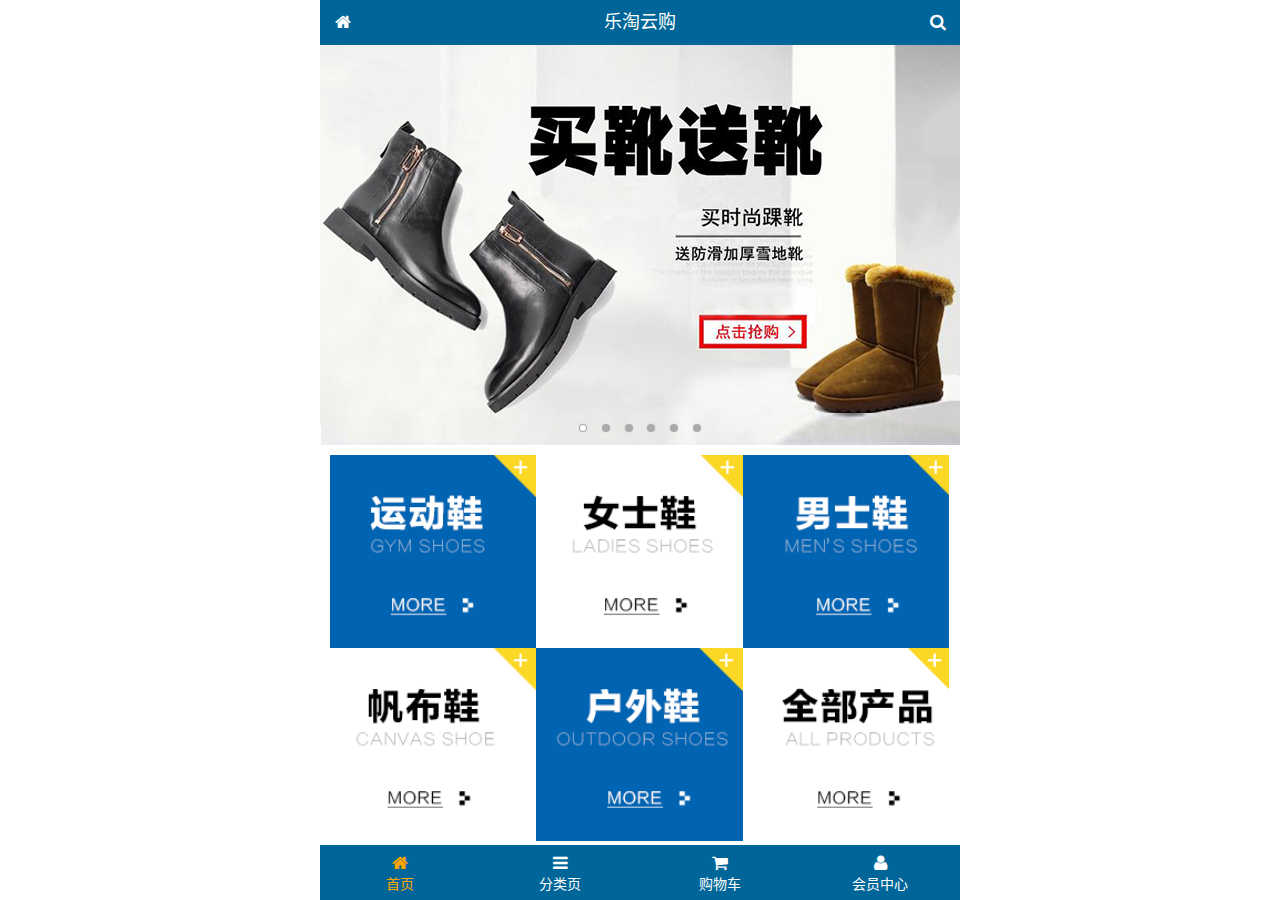
<file: public/mobile/index.html>
<!DOCTYPE html>
<html lang="zh-CN">
<head>
  <meta charset="UTF-8">
  <title>乐淘商城</title>
  <meta name="viewport" content="width=device-width, user-scalable=no, initial-scale=1.0, maximum-scale=1.0, minimum-scale=1.0">
  <link rel="icon" href="favicon.ico">
  <link rel="stylesheet" href="lib/fa/css/font-awesome.css">
  <link rel="stylesheet" href="lib/mui/css/mui.css">
  <link rel="stylesheet" href="css/common.css">
  <link rel="stylesheet" href="css/index.css">
</head>
<body>

<!-- 整体容器 -->
<div class="lt_container">

  <!-- 乐淘公共头部 -->
  <div class="lt_header">
    <a href="index.html" class="icon_left"><i class="fa fa-home"></i></a>
    <h3>乐淘云购</h3>
    <a href="search.html" class="icon_right"><i class="fa fa-search"></i></a>
  </div>

  <!-- 乐淘内部 -->
  <div class="lt_main">
    <div class="mui-scroll-wrapper">
      <div class="mui-scroll">
        
        <!-- 轮播图 -->
        <div class="mui-slider">
          <div class="mui-slider-group mui-slider-loop">
            <div class="mui-slider-item mui-slider-item-duplicate"><a href="#"><img src="images/banner6.png" /></a></div>
            <div class="mui-slider-item"><a href="#"><img src="images/banner1.png" /></a></div>
            <div class="mui-slider-item"><a href="#"><img src="images/banner2.png" /></a></div>
            <div class="mui-slider-item"><a href="#"><img src="images/banner3.png" /></a></div>
            <div class="mui-slider-item"><a href="#"><img src="images/banner4.png" /></a></div>
            <div class="mui-slider-item"><a href="#"><img src="images/banner5.png" /></a></div>
            <div class="mui-slider-item"><a href="#"><img src="images/banner6.png" /></a></div>
            <div class="mui-slider-item mui-slider-item-duplicate"><a href="#"><img src="images/banner1.png" /></a></div>
          </div>
          <div class="mui-slider-indicator">
            <div class="mui-indicator mui-active"></div>
            <div class="mui-indicator"></div>
            <div class="mui-indicator"></div>
            <div class="mui-indicator"></div>
            <div class="mui-indicator"></div>
            <div class="mui-indicator"></div>
          </div>
        </div>
  
        <!-- 导航 -->
        <div class="nav">
          <ul class="mui-clearfix">
            <li><a href="#"><img src="images/nav1.png" alt=""></a></li>
            <li><a href="#"><img src="images/nav2.png" alt=""></a></li>
            <li><a href="#"><img src="images/nav3.png" alt=""></a></li>
            <li><a href="#"><img src="images/nav4.png" alt=""></a></li>
            <li><a href="#"><img src="images/nav5.png" alt=""></a></li>
            <li><a href="#"><img src="images/nav6.png" alt=""></a></li>
          </ul>
        </div>
        
        <!-- 产品 -->
        <div class="product">
          <ul class="mui-clearfix">
            <li class="product_item">
              <a href="#">
                <img src="images/product.jpg" alt="">
                <p class="mui-ellipsis-2">adidas阿迪达斯 男式 场下休闲篮球鞋S83700场下休闲篮球鞋S83700 </p>
                <p>
                  <span class="price">&yen;560</span>
                  <span class="old">&yen;580</span>
                </p>
                <button class="mui-btn mui-btn-primary">立即购买</button>
              </a>
            </li>
            <li class="product_item">
              <a href="#">
                <img src="images/product.jpg" alt="">
                <p class="mui-ellipsis-2">adidas阿迪达斯 男式 场下休闲篮球鞋S83700场下休闲篮球鞋S83700 </p>
                <p>
                  <span class="price">&yen;560</span>
                  <span class="old">&yen;580</span>
                </p>
                <button class="mui-btn mui-btn-primary">立即购买</button>
              </a>
            </li>
            <li class="product_item">
              <a href="#">
                <img src="images/product.jpg" alt="">
                <p class="mui-ellipsis-2">adidas阿迪达斯 男式 场下休闲篮球鞋S83700场下休闲篮球鞋S83700 </p>
                <p>
                  <span class="price">&yen;560</span>
                  <span class="old">&yen;580</span>
                </p>
                <button class="mui-btn mui-btn-primary">立即购买</button>
              </a>
            </li>
            <li class="product_item">
              <a href="#">
                <img src="images/product.jpg" alt="">
                <p class="mui-ellipsis-2">adidas阿迪达斯 男式 场下休闲篮球鞋S83700场下休闲篮球鞋S83700 </p>
                <p>
                  <span class="price">&yen;560</span>
                  <span class="old">&yen;580</span>
                </p>
                <button class="mui-btn mui-btn-primary">立即购买</button>
              </a>
            </li>
          </ul>
        </div>
        
      </div>
    </div>
  </div>
  
  <!-- 乐淘底部 -->
  <div class="lt_footer">
    <ul class="mui-clearfix">
      <li class="current">
        <a href="index.html">
          <i class="fa fa-home"></i>
          <p>首页</p>
        </a>
      </li>
      <li>
        <a href="category.html">
          <i class="fa fa-bars"></i>
          <p>分类页</p>
        </a>
      </li>
      <li>
        <a href="cart.html">
          <i class="fa fa-shopping-cart"></i>
          <p>购物车</p>
        </a>
      </li>
      <li>
        <a href="user.html">
          <i class="fa fa-user"></i>
          <p>会员中心</p>
        </a>
      </li>
    </ul>
  </div>
  
</div>


<script src="lib/mui/js/mui.js"></script>
<script src="js/common.js"></script>

</body>
</html>
</file>
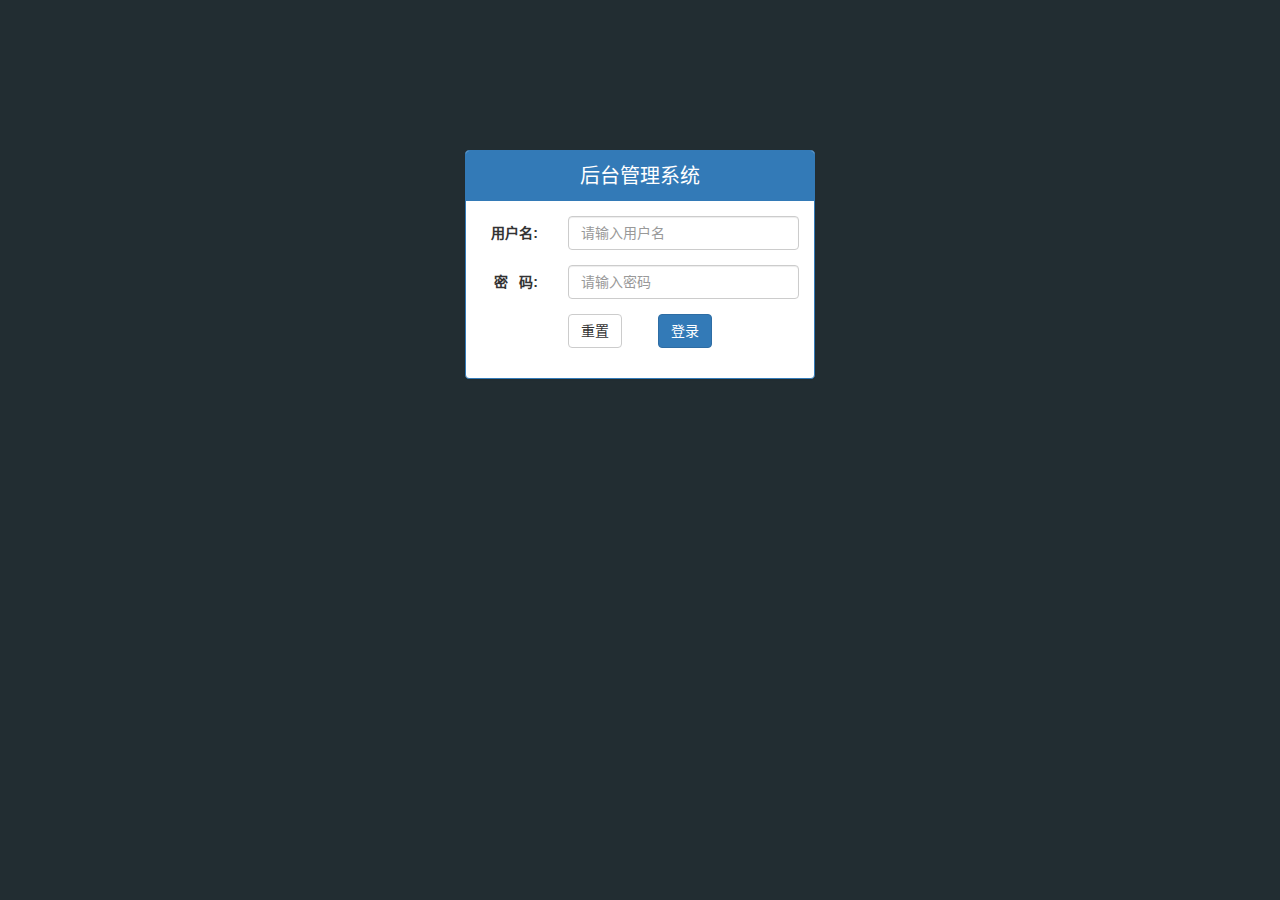
<file: public/back/login.html>
<!DOCTYPE html>
<html lang="zh-CN">
<head>
  <meta charset="UTF-8">
  <title>乐淘电商</title>

  <link rel="stylesheet" href="./lib/bootstrap/css/bootstrap.min.css">
  <link rel="stylesheet" href="./lib/bootstrap-validator/css/bootstrapValidator.min.css">
  <!--引入进度条插件-->
  <link rel="stylesheet" href="./lib/nprogress/nprogress.css">
  <!--引入自己的css-->
  <link rel="stylesheet" href="./css/common.css">
</head>
<body class="body_bg">

  <div class="container">
    <div class="col-lg-4 col-lg-offset-4 mt_150">
      <div class="panel panel-primary">
        <div class="panel-heading text-center">后台管理系统</div>
        <div class="panel-body">

          <form class="form-horizontal" id="form">
            <div class="form-group">
              <label for="username" class="col-sm-3 control-label">用户名:</label>
              <div class="col-sm-9">
                <input type="text" name="username" class="form-control" id="username" placeholder="请输入用户名">
              </div>
            </div>
            <div class="form-group">
              <label for="password" class="col-sm-3 control-label">密&nbsp;&nbsp;&nbsp;码:</label>
              <div class="col-sm-9">
                <input type="password" name="password" class="form-control" id="password" placeholder="请输入密码">
              </div>
            </div>
            <div class="form-group">
              <div class="col-sm-offset-3 col-sm-6">
                <button type="reset" class="btn btn-default pull-left">重置</button>
                <button type="submit" class="btn btn-primary pull-right" id="loginBtn">登录</button>
              </div>
            </div>
          </form>
        </div>
      </div>
    </div>
  </div>



  <script src="./lib/jquery/jquery.min.js"></script>
  <script src="./lib/bootstrap/js/bootstrap.min.js"></script>
  <script src="./lib/bootstrap-validator/js/bootstrapValidator.min.js"></script>
  <!--引入进度条插件-->
  <script src="./lib/nprogress/nprogress.js"></script>



  <!--引入登录页面的js-->
  <script src="./js/login.js"></script>

  <!--引入通用js-->
  <script src="./js/common.js"></script>

</body>
</html>
</file>
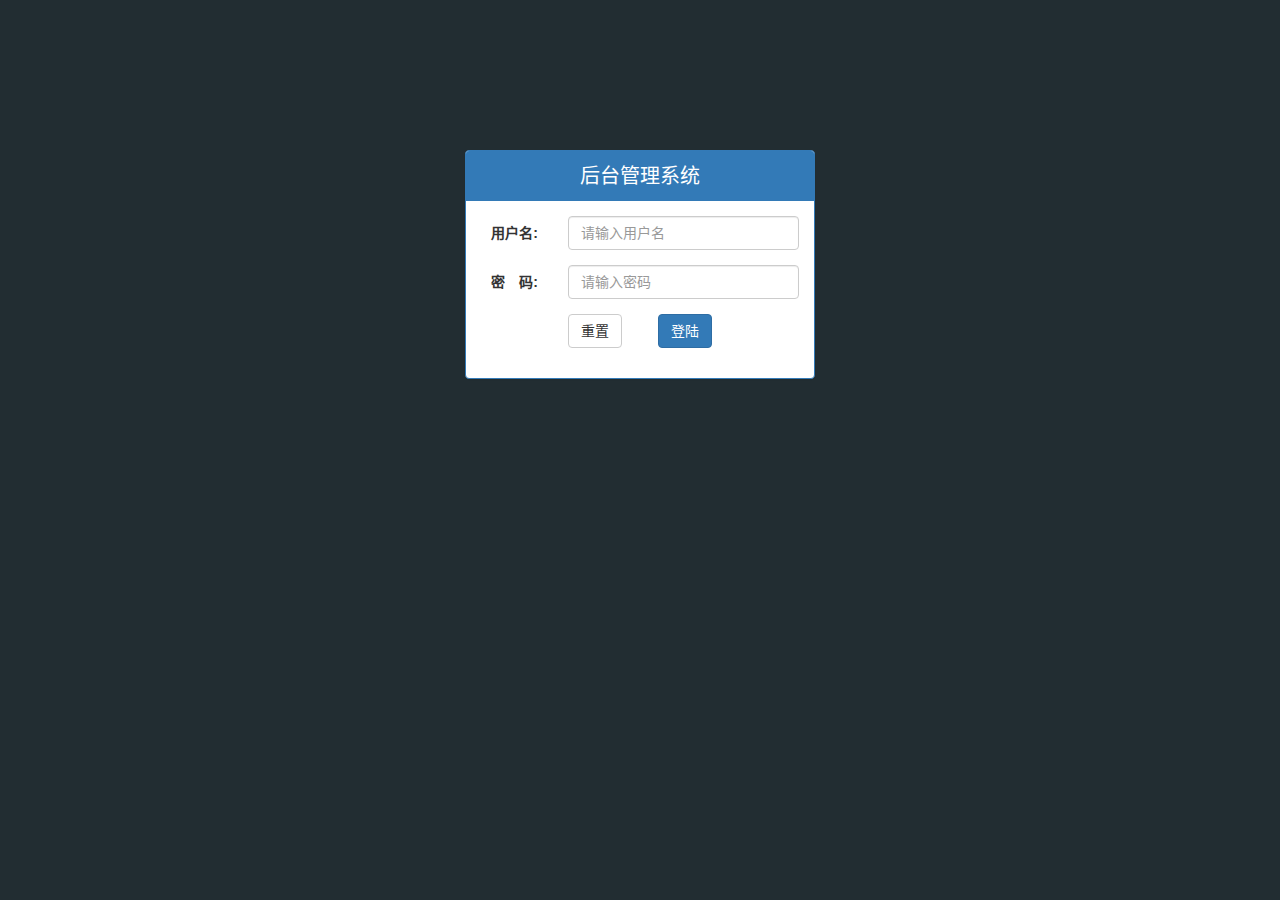
<file: public/back2/login.html>
<!DOCTYPE html>
<html lang="zh-CN">
<head>
  <meta charset="UTF-8">
  <title>乐淘电商</title>
  <link rel="stylesheet" href="./lib/bootstrap/css/bootstrap.min.css">
  <link rel="stylesheet" href="./lib/bootstrap-validator/css/bootstrapValidator.min.css">
  <link rel="stylesheet" href="./lib/nprogress/nprogress.css">
  <link rel="stylesheet" href="./css/common.css">
</head>
<body class="body_bg">


<div class="container">
  <div class="col-lg-4 col-lg-offset-4 mt_150">
    <!-- 将组件导航中 的面板组件粘贴过来改造 -->

    <div class="panel panel-primary">
      <div class="panel-heading text-center">后台管理系统</div>
      <div class="panel-body">

        <form class="form-horizontal" id="form">
          <div class="form-group">
            <label for="username" class="col-sm-3 control-label">用户名:</label>
            <div class="col-sm-9">
              <input type="text" name="username" class="form-control" id="username" placeholder="请输入用户名">
            </div>
          </div>
          <div class="form-group">
            <label for="password" class="col-sm-3 control-label">密　码:</label>
            <div class="col-sm-9">
              <input type="password" name="password" class="form-control" id="password" placeholder="请输入密码">
            </div>
          </div>
          <div class="form-group">
            <div class="col-sm-offset-3 col-sm-6">
              <button type="reset" class="btn btn-default pull-left">重置</button>
              <button type="submit" class="btn btn-primary pull-right" id="loginBtn">登陆</button>
            </div>
          </div>
        </form>


      </div>
    </div>

  </div>
</div>



<script src="./lib/jquery/jquery.min.js"></script>
<script src="./lib/bootstrap/js/bootstrap.min.js"></script>
<script src="./lib/bootstrap-validator/js/bootstrapValidator.min.js"></script>
<script src="./lib/nprogress/nprogress.js"></script>
<script src="js/common.js"></script>
<script src="js/login.js"></script>



</body>
</html>
</file>
<file: public/mobile/css/common.css>
html, body {
  width: 100%;
  height: 100%;
  background-color: #fff;
}

* {
  margin: 0;
  padding: 0;
  list-style: none;
}
img {
  display: block;
  width: 100%;
}


.lt_container {
  width: 100%;
  height: 100%;
  max-width: 640px;
  min-width: 320px;
  margin: 0 auto;
  position: relative;
  overflow: hidden;
  padding-top: 45px;
  padding-bottom: 55px;
}

/* 乐淘公共头部 开始 */
.lt_header {
  width: 100%;
  height: 45px;
  position: absolute;
  left: 0;
  top: 0;
  background-color: #006699;
}
.lt_header .icon_left,
.lt_header .icon_right{
  position: absolute;
  top: 0;
  width: 45px;
  height: 45px;
  text-align: center;
  line-height: 45px;
  color: #fff;
}
.lt_header .icon_left {
  left: 0;
}
.lt_header .icon_right {
  right: 0;
}
.lt_header h3 {
  text-align: center;
  line-height: 45px;
  font-weight: normal;
  font-size: 18px;
  margin: 0;
  color: #fff;
}
/* 乐淘公共头部 结束 */


/* lt_main 开始 */
.lt_main {
  position: relative;
  width: 100%;
  height: 100%;
}
/* lt_main 结束 */


/* 乐淘公共底部 开始 */
.lt_footer {
  height: 55px;
  width: 100%;
  position: absolute;
  left: 0;
  bottom: 0;
  background-color: #006699;
}
.lt_footer li {
  width: 25%;
  height: 55px;
  float: left;
  text-align: center;
}
.lt_footer li a {
  display: block;
  width: 100%;
  height: 100%;
  color: #fff;
  padding-top: 8px;
}
.lt_footer li p {
  margin: 0;
  color: #fff;
}

.lt_footer li.current a {
  color: orange;
}
.lt_footer li.current p {
  color: orange;
}
/* 乐淘公共底部 结束 */




/* search 开始 */
.search {
  padding: 10px;
  position: relative;
}
.search .search_input {
  height: 34px;
  border: 1px solid #007aff;
  font-size: 12px;
  border-radius: 5px;
  margin: 0;
}
.search .search_btn {
  position: absolute;
  right: 10px;
  top: 10px;
  border-radius: 0 5px 5px 0;
}
/* search 结束 */



/* product 开始 */
.product {
  padding: 10px;
}
.product_item {
  width: 48%;
  float: left;
  text-align: center;
  border: 1px solid #ccc;
  background-color: #fff;
  padding: 10px;
  margin-bottom: 10px;
}
.product_item:nth-child(odd) {
  margin-right: 4%;
}
.product_item .price {
  color: #FF3636;
}
.product_item .old {
  text-decoration: line-through;
}
/* product 结束 */
</file>
<file: public/mobile/css/index.css>
/* nav 开始 */
.nav {
  padding: 10px;
}
.nav li {
  float: left;
  width: 33.3%;
}
.nav li a {
  width: 100%;
  height: 100%;
  display: block;
}

/* nav 结束 */
</file>
<file: public/back/lib/nprogress/nprogress.css>
/* Make clicks pass-through */
#nprogress {
  pointer-events: none;
}

#nprogress .bar {
  background: greenyellow;

  position: fixed;
  z-index: 10000;
  top: 0;
  left: 0;

  width: 100%;
  height: 2px;
}

/* Fancy blur effect */
#nprogress .peg {
  display: block;
  position: absolute;
  right: 0px;
  width: 100px;
  height: 100%;
  box-shadow: 0 0 10px #29d, 0 0 5px #29d;
  opacity: 1.0;

  -webkit-transform: rotate(3deg) translate(0px, -4px);
      -ms-transform: rotate(3deg) translate(0px, -4px);
          transform: rotate(3deg) translate(0px, -4px);
}

/* Remove these to get rid of the spinner */
#nprogress .spinner {
  display: block;
  position: fixed;
  z-index: 1031;
  top: 15px;
  right: 15px;
}

#nprogress .spinner-icon {
  width: 18px;
  height: 18px;
  box-sizing: border-box;

  border: solid 2px transparent;
  border-top-color: #29d;
  border-left-color: #29d;
  border-radius: 50%;

  -webkit-animation: nprogress-spinner 400ms linear infinite;
          animation: nprogress-spinner 400ms linear infinite;
}

.nprogress-custom-parent {
  overflow: hidden;
  position: relative;
}

.nprogress-custom-parent #nprogress .spinner,
.nprogress-custom-parent #nprogress .bar {
  position: absolute;
}

@-webkit-keyframes nprogress-spinner {
  0%   { -webkit-transform: rotate(0deg); }
  100% { -webkit-transform: rotate(360deg); }
}
@keyframes nprogress-spinner {
  0%   { transform: rotate(0deg); }
  100% { transform: rotate(360deg); }
}
</file>
<file: public/back/css/common.css>
/*初始化a标签的样式*/

a:link,
a:visited,
a:hover,
a:active {
  text-decoration: none;
}

/*重置ul的样式*/
ul {
  padding: 0;
  margin: 0;
  list-style: none;
}

/*添加字体色样式*/
.red {
  color: #A94442;
}




.body_bg  {
  background-color: #222D32;
}

.panel .panel-heading {
  height: 50px;
  line-height: 50px;
  font-size: 20px;
  padding: 0;
}

.mt_150 {
  margin-top: 150px;
}

.mb_20 {
  margin-bottom: 20px;
}

/*侧边栏部分*/
.lt_aside {
  width: 180px;
  height: 100%;
  background-color: #222D32;
  position: fixed;
  top: 0;
  left: 0;
  z-index: 999;
  transition: all 1s;
}

.lt_aside.hidemenu {
  left: -180px;
}

.lt_aside .brand {
  width: 100%;
  height: 50px;
  background-color: #367FA9;
}

.lt_aside .brand a {
  display: block;
  height: 50px;
  line-height: 50px;
  font-size: 25px;
  color: #fff;
  text-align: center;
}

.lt_aside .user {
  padding-top: 30px;
  height: 180px;
}

.lt_aside .user img {
  display: block;
  width: 80px;
  height: 80px;
  margin: 0 auto;
  border-radius: 50%;
}

.lt_aside .user p {
  height: 40px;
  line-height: 20px;
  color: #fff;
  font-size: 20px;
  text-align: center;
  margin-top: 10px;
}

.lt_aside .nav a {
  display: block;
  height: 40px;
  line-height: 40px;
  color: #fff;
  padding-left: 40px;
  border-left: 3px solid transparent;
}

.lt_aside .nav a.current {
  background-color: #1D1F21;
  border-left: 3px solid #006699;
}

.lt_aside .nav i{
  margin-right: 5px;
}

.lt_aside .nav .child a {
  padding-left: 60px;
}


/*右侧主体栏部分*/

.lt_main {
  width: 100%;
  height: 1500px;
  padding-left: 180px;
  padding-top: 50px;
  transition: all 1s;
}

.lt_main.hidemenu {
  padding-left: 0px;
  transition: all 1s;
}

.lt_topbar {
  width: 100%;
  height: 50px;
  background-color: #3C8DBC;
  position: fixed;
  top: 0;
  left: 0;
  padding-left: 180px;
  transition: all 1s;
  z-index: 666;
}

.lt_topbar.hidemenu {
  padding-left: 0px;
}

.lt_topbar a {
  display: block;
  width: 50px;
  height: 50px;
  line-height: 50px;
  color: #fff;
  font-size: 20px;
  text-align: center;
}


.lt_main .breadcrumb {
  margin-top: 20px;
}

/*首页图表的样式*/
.echarts_1,
.echarts_2 {
  width: 48%;
  height: 400px;
  background-color: skyblue;
}

/* 用户页面表格样式 */
.lt_content .table th,
.lt_content .table td{
  text-align: center;
  vertical-align: middle;
}
</file>
<file: public/back2/lib/nprogress/nprogress.css>
/* Make clicks pass-through */
#nprogress {
  pointer-events: none;
}

#nprogress .bar {
  background: greenyellow;

  position: fixed;
  z-index: 10000;
  top: 0;
  left: 0;

  width: 100%;
  height: 2px;
}

/* Fancy blur effect */
#nprogress .peg {
  display: block;
  position: absolute;
  right: 0px;
  width: 100px;
  height: 100%;
  box-shadow: 0 0 10px #29d, 0 0 5px #29d;
  opacity: 1.0;

  -webkit-transform: rotate(3deg) translate(0px, -4px);
      -ms-transform: rotate(3deg) translate(0px, -4px);
          transform: rotate(3deg) translate(0px, -4px);
}

/* Remove these to get rid of the spinner */
#nprogress .spinner {
  display: block;
  position: fixed;
  z-index: 1031;
  top: 15px;
  right: 15px;
}

#nprogress .spinner-icon {
  width: 18px;
  height: 18px;
  box-sizing: border-box;

  border: solid 2px transparent;
  border-top-color: #29d;
  border-left-color: #29d;
  border-radius: 50%;

  -webkit-animation: nprogress-spinner 400ms linear infinite;
          animation: nprogress-spinner 400ms linear infinite;
}

.nprogress-custom-parent {
  overflow: hidden;
  position: relative;
}

.nprogress-custom-parent #nprogress .spinner,
.nprogress-custom-parent #nprogress .bar {
  position: absolute;
}

@-webkit-keyframes nprogress-spinner {
  0%   { -webkit-transform: rotate(0deg); }
  100% { -webkit-transform: rotate(360deg); }
}
@keyframes nprogress-spinner {
  0%   { transform: rotate(0deg); }
  100% { transform: rotate(360deg); }
}
</file>
<file: public/back2/css/common.css>
/* 重置默认样式 */
a:link,
a:visited,
a:hover,
a:active {
  text-decoration: none;
}

ul {
  margin: 0;
  padding: 0;
  list-style: none;
}

/* 红色提示信息颜色 */
.red {
  color: #A94442;
}



.body_bg {
  background-color: #222D32;
}


.panel .panel-heading {
  height: 50px;
  line-height: 50px;
  font-size: 20px;
  padding: 0;
}

.mt_150 {
  margin-top: 150px;
}
.mb_20 {
  margin-bottom: 20px;
}


/* 乐淘侧边栏 */
.lt_aside {
  width: 180px;
  height: 100%;
  position: fixed;
  left: 0;
  top: 0;
  background-color: #222D32;
  z-index: 999;
  transition: all 1s;
}
.lt_aside.hidemenu {
  left: -180px;
}

.lt_aside .brand {
  height: 50px;
  line-height: 50px;
  background-color: #367FA9;
  text-align: center;
}
.lt_aside .brand a {
  color: #fff;
  font-size: 25px;
}

.lt_aside .user {
  padding-top: 30px;
  height: 180px;
}
.lt_aside .user img {
  width: 80px;
  height: 80px;
  display: block;
  margin: 0 auto;
  border-radius: 50%;
}
.lt_aside .user p {
  height: 40px;
  line-height: 40px;
  font-size: 20px;
  color: #fff;
  text-align: center;
}


.lt_aside .nav a {
  display: block;
  height: 40px;
  line-height: 40px;
  width: 100%;
  color: #fff;
  padding-left: 40px;
  border-left: 3px solid transparent;
}
.lt_aside .nav a.current {
  background-color: #1D1F21;
  border-left: 3px solid #006699;
}

.lt_aside .nav i {
  margin-right: 5px;
}
.lt_aside .nav .child a {
  padding-left: 60px;
}


/* 乐淘主体部分 */
.lt_main {
  width: 100%;
  height: 1000px;
  padding-left: 180px;
  padding-top: 50px;
  transition: all 1s;
}
.lt_main.hidemenu {
  padding-left: 0px;
}

.lt_topbar {
  height: 50px;
  width: 100%;
  position: fixed;
  top: 0;
  left: 0;
  background-color: #3C8DBC;
  padding-left: 180px;
  transition: all 1s;
}
.lt_topbar.hidemenu {
  padding-left: 0px;
}
.lt_topbar .icon_menu,
.lt_topbar .icon_logout {
  width: 50px;
  height: 50px;
  line-height: 50px;
  text-align: center;
  color: #fff;
  font-size: 20px;
}

.lt_main .breadcrumb {
  margin-top: 20px;
}


.echarts_1,
.echarts_2 {
  width: 48%;
  height: 400px;
}

/* 让所有的 th 和 td 都水平垂直居中 */
.table.table-bordered th,
.table.table-bordered td {
  text-align: center;
  /* 注意: 表格内容垂直居中 */
  vertical-align: middle;
}
</file>
<file: public/back/lib/bootstrap-validator/css/bootstrapValidator.min.css>
/*!
 * BootstrapValidator (http://bootstrapvalidator.com)
 * The best jQuery plugin to validate form fields. Designed to use with Bootstrap 3
 *
 * @version     v0.5.1, built on 2014-08-22 4:55:09 PM
 * @author      https://twitter.com/nghuuphuoc
 * @copyright   (c) 2013 - 2014 Nguyen Huu Phuoc
 * @license     MIT
 */

.bv-form .help-block{margin-bottom:0}.bv-form .tooltip-inner{text-align:left}.nav-tabs li.bv-tab-success>a{color:#3c763d}.nav-tabs li.bv-tab-error>a{color:#a94442}
</file>
<file: public/back2/lib/bootstrap-validator/css/bootstrapValidator.min.css>
/*!
 * BootstrapValidator (http://bootstrapvalidator.com)
 * The best jQuery plugin to validate form fields. Designed to use with Bootstrap 3
 *
 * @version     v0.5.1, built on 2014-08-22 4:55:09 PM
 * @author      https://twitter.com/nghuuphuoc
 * @copyright   (c) 2013 - 2014 Nguyen Huu Phuoc
 * @license     MIT
 */

.bv-form .help-block{margin-bottom:0}.bv-form .tooltip-inner{text-align:left}.nav-tabs li.bv-tab-success>a{color:#3c763d}.nav-tabs li.bv-tab-error>a{color:#a94442}
</file>
